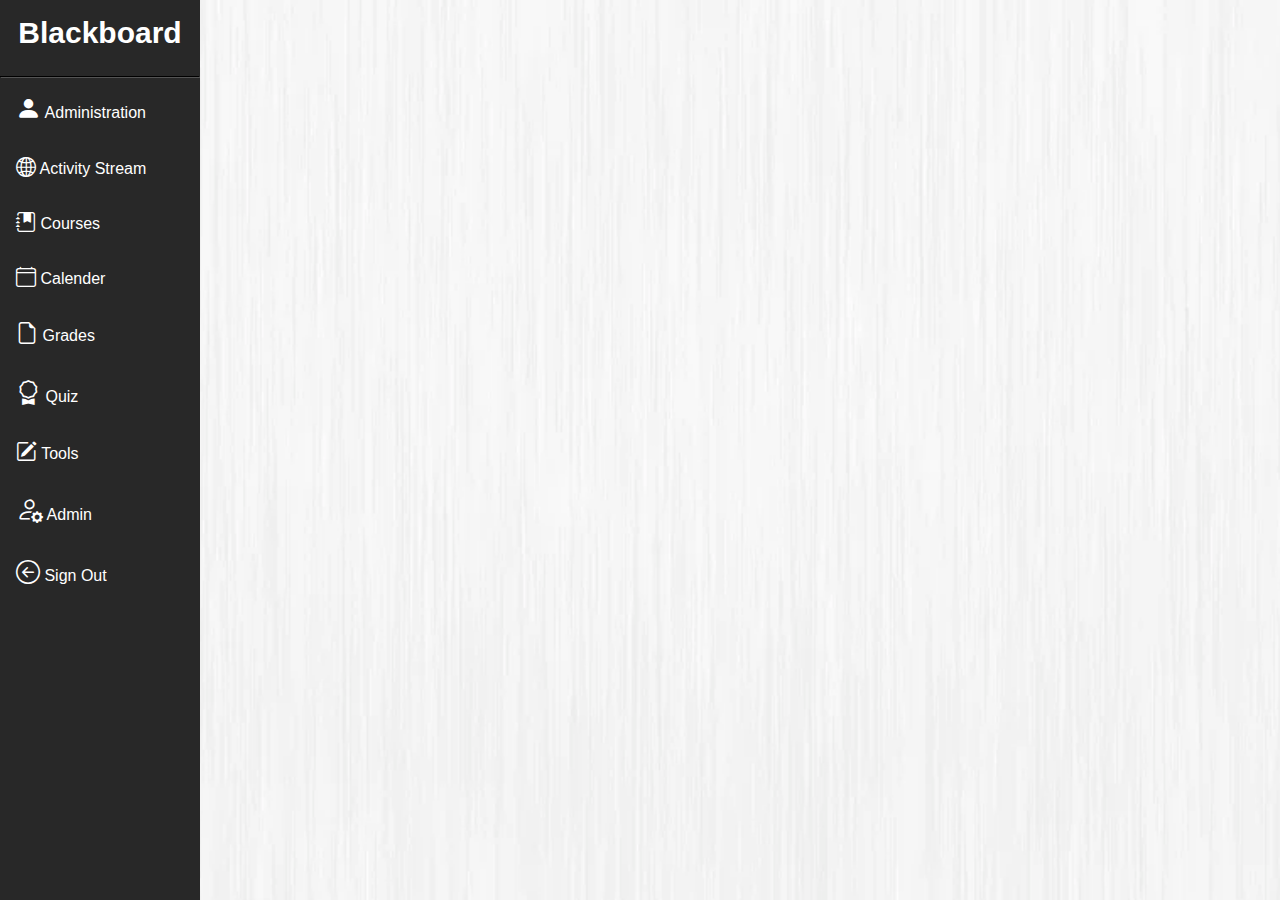
<file: index.html>
<!DOCTYPE html>
<html lang="en">
<head>
    <meta charset="UTF-8">
    <meta name="viewport" content="width=device-width, initial-scale=1.0">
    <title>Document</title>
    <link rel="stylesheet" href="style.css">
    <link rel="stylesheet" href="https://cdn.jsdelivr.net/npm/bootstrap-icons@1.10.5/font/bootstrap-icons.css">

    
</head>
<body>
    <div class="sidenav">
        <ul>
    <li><a class="logo"><b>Blackboard</b></a></li>
    <hr style= "border-color: black; " />
    
   
  
    
    <li> <a href="administration.html"><i class="bi bi-person-fill" style="font-size: 25px;"></i> Administration </a>
    </li>
    <li><a href="activity.html"><i class="bi bi-globe2" style="font-size: 20px;"></i> Activity Stream</a></li>
    
    <li><a href="courses.html"><i class="bi bi-journal-bookmark-fill" style="font-size: 20px;"></i> Courses</a></li>
   
    
   <li><a href="calender.html"><i class="bi bi-calendar4" style="font-size: 20px;"></i> Calender</a></li>
  
    <li><a href="grades.html"><i class="bi bi-file-earmark" style="font-size: 22px;"></i> Grades</a></li>
    
    <li><a href="quiz.html"><i class="bi bi-award" style="font-size: 25px;"></i> Quiz</a></li>
    
    <li><a href="tools.html"><i class="bi bi-pencil-square" style="font-size: 21px;"></i> Tools</a></li>
   
    
   <li> <a href="admin.html"><i class="bi bi-person-gear" style="font-size: 27px;"></i> Admin</a></li>
  
   
    <li><a href="signout.html"><i class="bi bi-arrow-left-circle" style="font-size: 24px;"></i> Sign Out</a></li>
  
    
    </ul>
    </div>


    
    
    
   

    
</body>
</html>
</file>
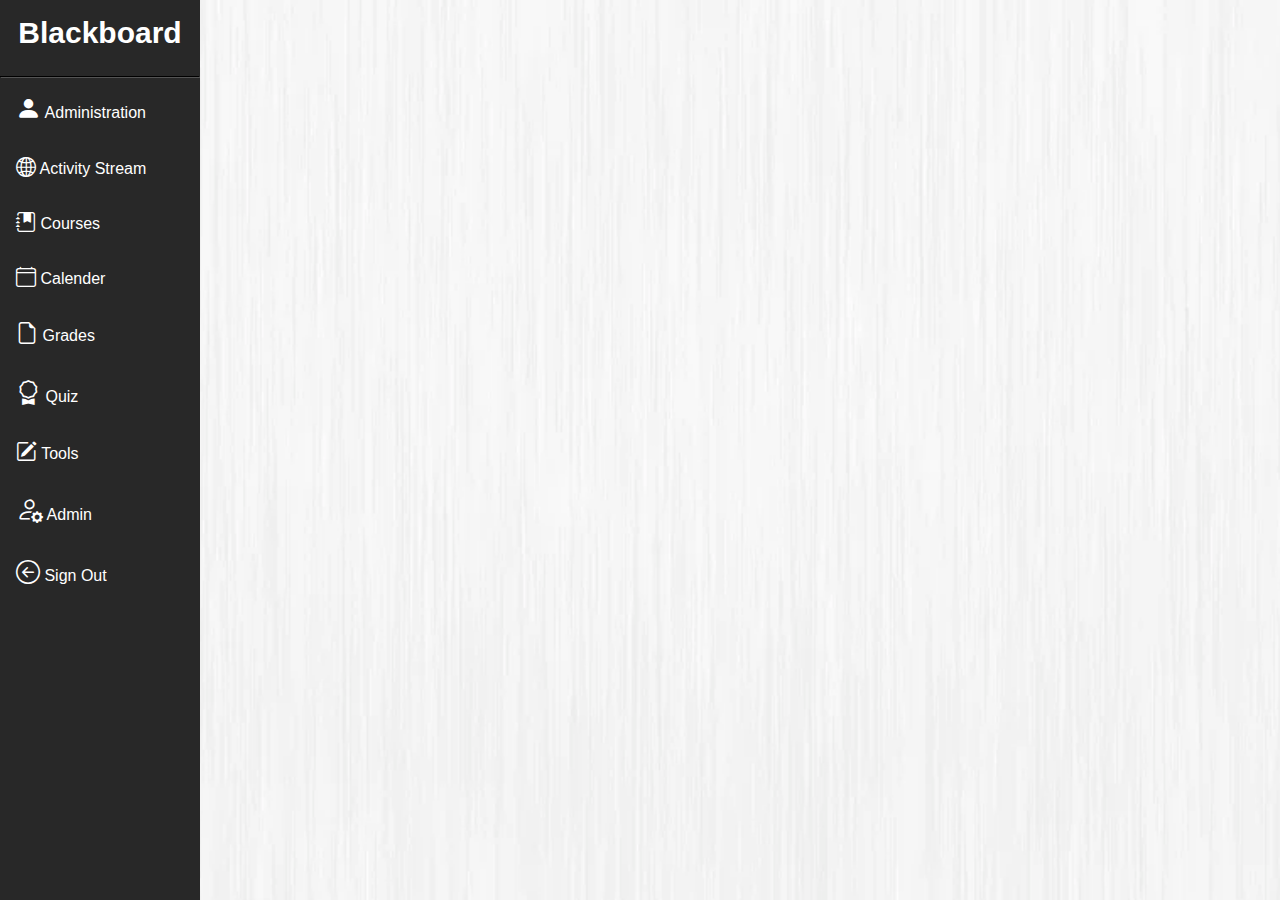
<file: activity.html>
<!DOCTYPE html>
<html lang="en">
<head>
    <meta charset="UTF-8">
    <meta name="viewport" content="width=device-width, initial-scale=1.0">
    <title>Document</title>
    <link rel="stylesheet" href="style.css">
    <link rel="stylesheet" href="https://cdn.jsdelivr.net/npm/bootstrap-icons@1.10.5/font/bootstrap-icons.css">

</head>
<body>
    <div class="sidenav">
        <ul>
    <li><a class="logo"><b>Blackboard</b></a></li>
    <hr style= "border-color: black; " />
    
   
  
    
    <li> <a href="administration.html"><i class="bi bi-person-fill" style="font-size: 25px;"></i> Administration </a>
    </li>
    <li><a href="activity.html"><i class="bi bi-globe2" style="font-size: 20px;"></i> Activity Stream</a></li>
    
    <li><a href="courses.html"><i class="bi bi-journal-bookmark-fill" style="font-size: 20px;"></i> Courses</a></li>
   
    
   <li><a href="calender.html"><i class="bi bi-calendar4" style="font-size: 20px;"></i> Calender</a></li>
  
    <li><a href="grades.html"><i class="bi bi-file-earmark" style="font-size: 22px;"></i> Grades</a></li>
    
    <li><a href="quiz.html"><i class="bi bi-award" style="font-size: 25px;"></i> Quiz</a></li>

    <li><a href="tools.html"><i class="bi bi-pencil-square" style="font-size: 21px;"></i> Tools</a></li>
   
    
   <li> <a href="admin.html"><i class="bi bi-person-gear" style="font-size: 27px;"></i> Admin</a></li>
  
   
    <li><a href="signout.html"><i class="bi bi-arrow-left-circle" style="font-size: 24px;"></i> Sign Out</a></li>
  
    
    </ul>
    </div>


    
    
    
   

    
</body>
</html>
</file>
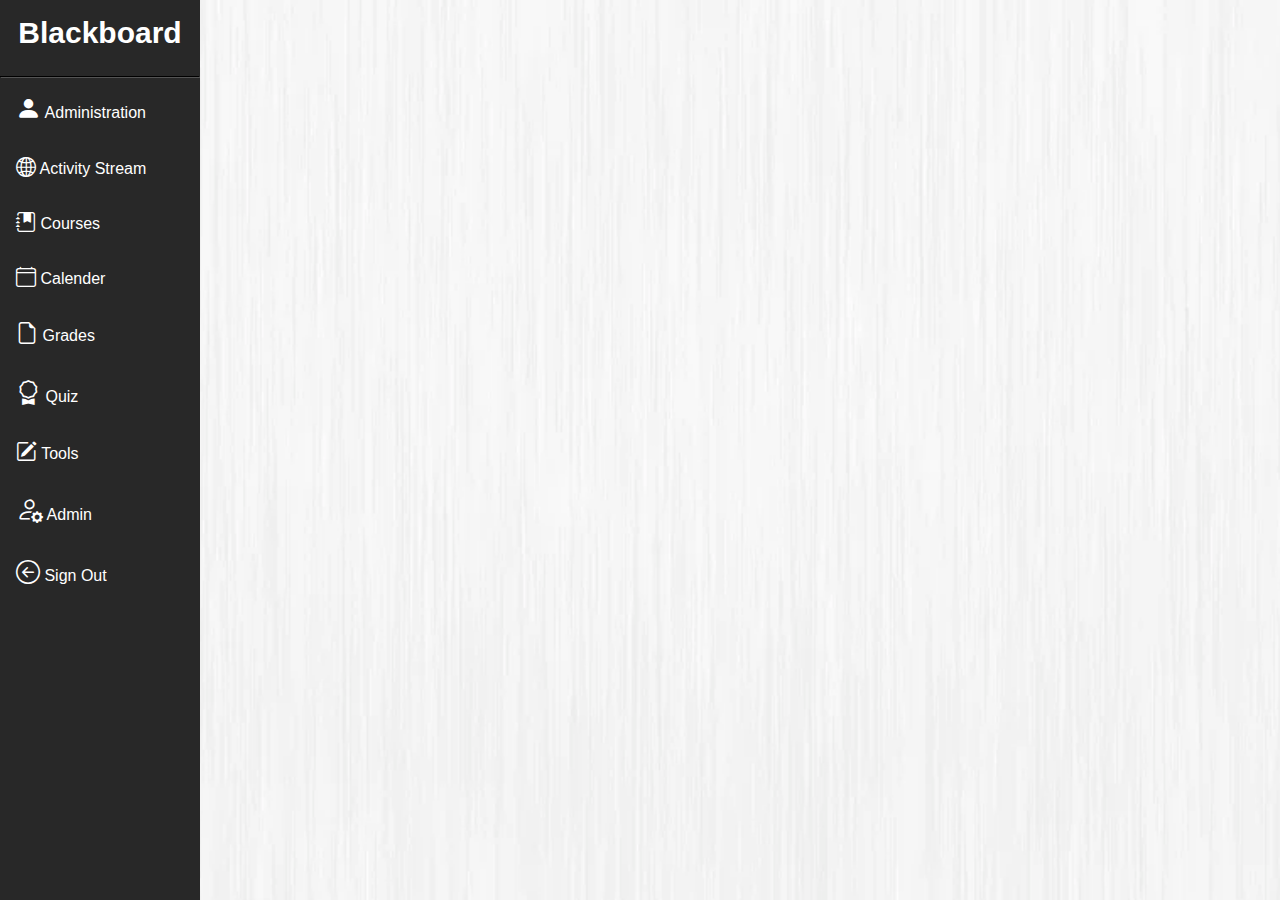
<file: admin.html>
<!DOCTYPE html>
<html lang="en">
<head>
    <meta charset="UTF-8">
    <meta name="viewport" content="width=device-width, initial-scale=1.0">
    <title>Document</title>
    <link rel="stylesheet" href="style.css">
    <link rel="stylesheet" href="https://cdn.jsdelivr.net/npm/bootstrap-icons@1.10.5/font/bootstrap-icons.css">

</head>
<body>
    <body>
        <div class="sidenav">
            <ul>
        <li><a class="logo"><b>Blackboard</b></a></li>
        <hr style= "border-color: black; " />
        
       
      
        
        <li> <a href="administration.html"><i class="bi bi-person-fill" style="font-size: 25px;"></i> Administration </a>
        </li>
        <li><a href="activity.html"><i class="bi bi-globe2" style="font-size: 20px;"></i> Activity Stream</a></li>
        
        <li><a href="courses.html"><i class="bi bi-journal-bookmark-fill" style="font-size: 20px;"></i> Courses</a></li>
       
        
       <li><a href="calender.html"><i class="bi bi-calendar4" style="font-size: 20px;"></i> Calender</a></li>
      
        <li><a href="grades.html"><i class="bi bi-file-earmark" style="font-size: 22px;"></i> Grades</a></li>
        
        <li><a href="quiz.html"><i class="bi bi-award" style="font-size: 25px;"></i> Quiz</a></li>

        <li><a href="tools.html"><i class="bi bi-pencil-square" style="font-size: 21px;"></i> Tools</a></li>
       
        
       <li> <a href="admin.html"><i class="bi bi-person-gear" style="font-size: 27px;"></i> Admin</a></li>
      
       
        <li><a href="signout.html"><i class="bi bi-arrow-left-circle" style="font-size: 24px;"></i> Sign Out</a></li>
      
        
        </ul>
        </div>
    
    
        
        
        
       
    
        
    </body>

</body>
</html>
</file>
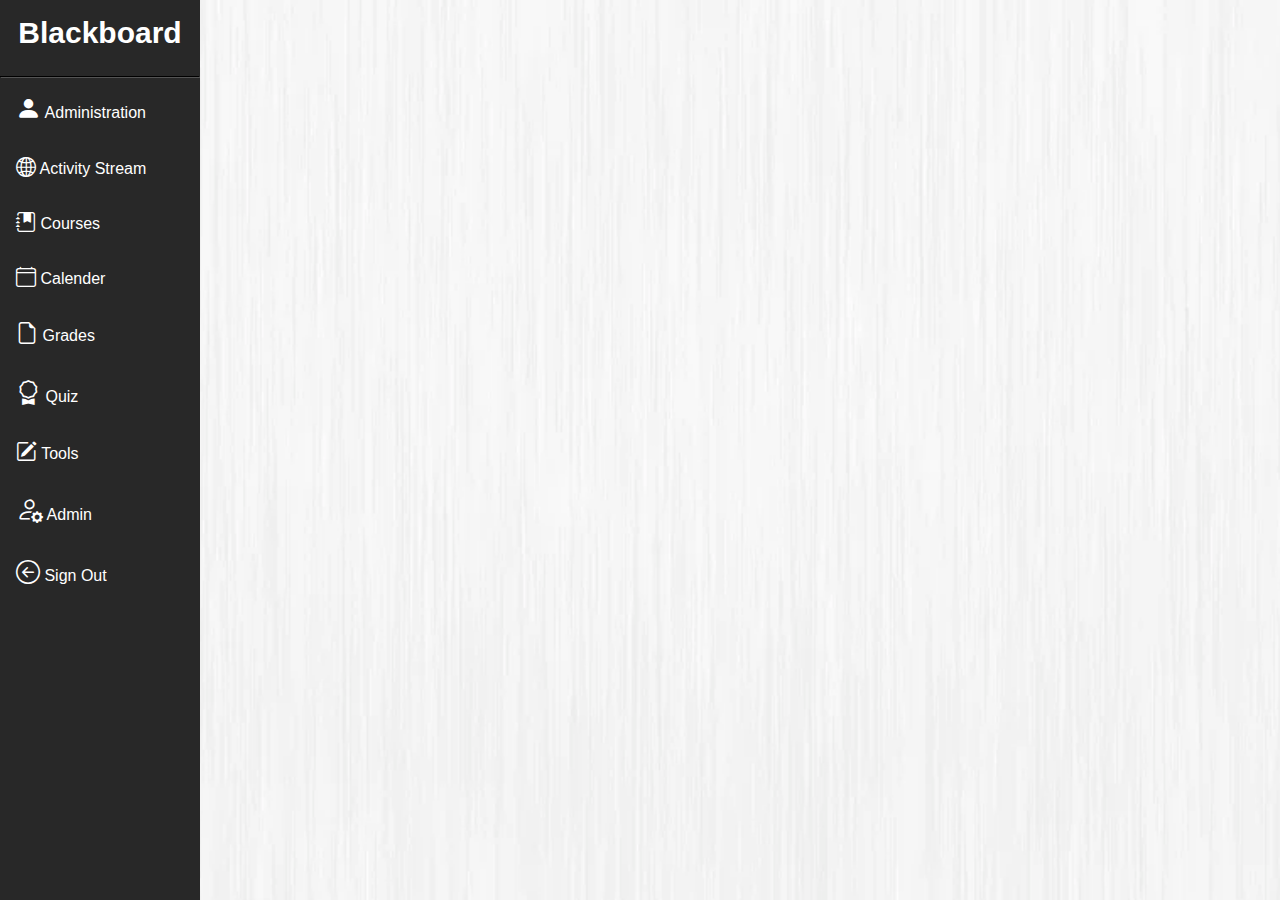
<file: administration.html>
<!DOCTYPE html>
<html lang="en">
<head>
    <meta charset="UTF-8">
    <meta name="viewport" content="width=device-width, initial-scale=1.0">
    <title>Document</title>
    <link rel="stylesheet" href="style.css">
    <link rel="stylesheet" href="https://cdn.jsdelivr.net/npm/bootstrap-icons@1.10.5/font/bootstrap-icons.css">

</head>
<body>
    <body>
        <div class="sidenav">
            <ul>
        <li><a class="logo"><b>Blackboard</b></a></li>
        <hr style= "border-color: black; " />
        
       
      
        
        <li> <a href="administration.html"><i class="bi bi-person-fill" style="font-size: 25px;"></i> Administration </a>
        </li>
        <li><a href="activity.html"><i class="bi bi-globe2" style="font-size: 20px;"></i> Activity Stream</a></li>
        
        <li><a href="courses.html"><i class="bi bi-journal-bookmark-fill" style="font-size: 20px;"></i> Courses</a></li>
       
        
       <li><a href="calender.html"><i class="bi bi-calendar4" style="font-size: 20px;"></i> Calender</a></li>
      
        <li><a href="grades.html"><i class="bi bi-file-earmark" style="font-size: 22px;"></i> Grades</a></li>
        
        <li><a href="quiz.html"><i class="bi bi-award" style="font-size: 25px;"></i> Quiz</a></li>

        <li><a href="tools.html"><i class="bi bi-pencil-square" style="font-size: 21px;"></i> Tools</a></li>
       

        
       <li> <a href="admin.html"><i class="bi bi-person-gear" style="font-size: 27px;"></i> Admin</a></li>
      
       
        <li><a href="signout.html"><i class="bi bi-arrow-left-circle" style="font-size: 24px;"></i> Sign Out</a></li>
      
        
        </ul>
        </div>
    
    
        
        
        
       
    
        
    </body>
</body>
</html>
</file>
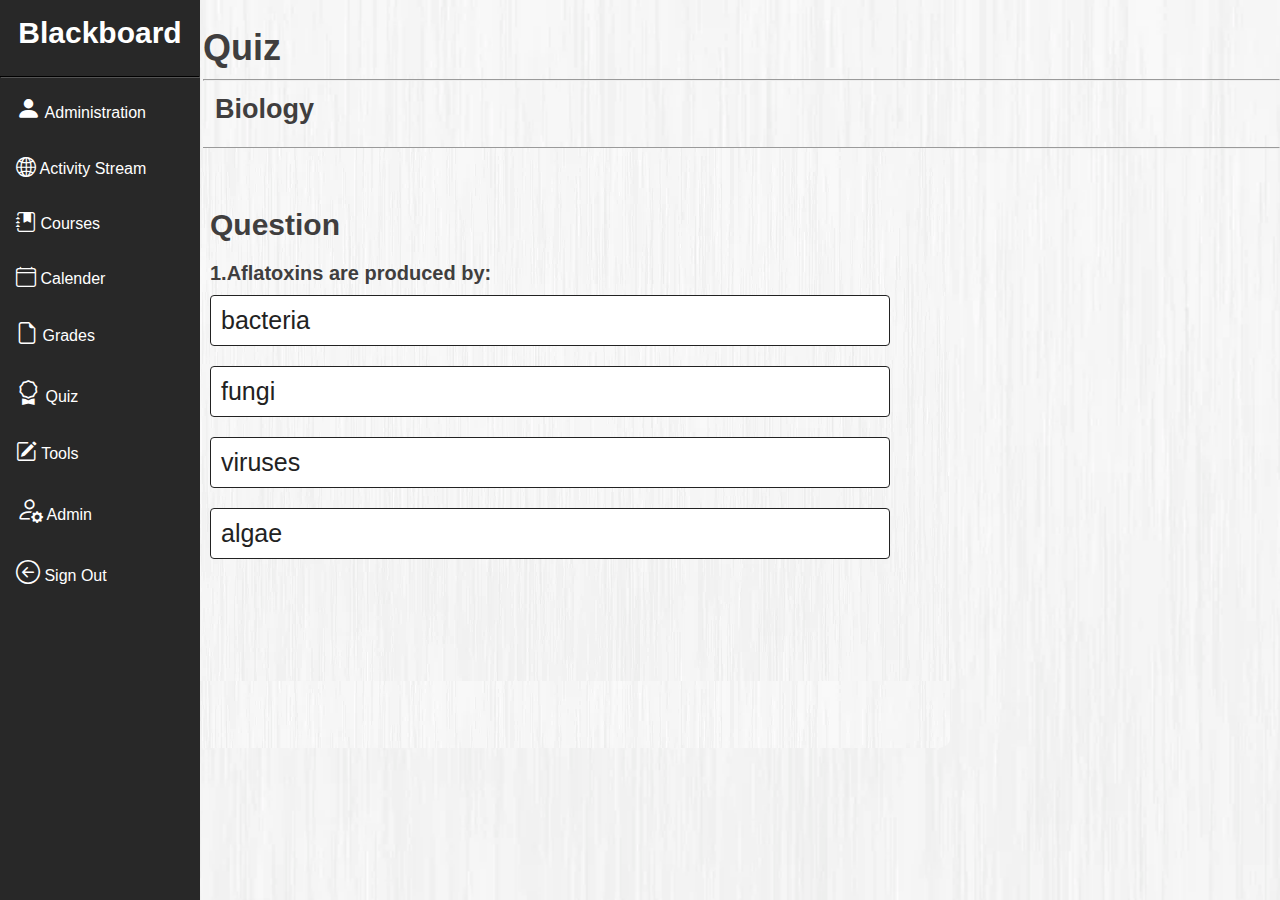
<file: biology.html>
<!DOCTYPE html>
<html lang="en">
<head>
    <meta charset="UTF-8">
    <meta name="viewport" content="width=device-width, initial-scale=1.0">
    <title>Biology quiz</title>
    <link rel="stylesheet" href="stylebio.css">
    <link rel="stylesheet" href="style.css">
    <link rel="stylesheet" href="https://cdn.jsdelivr.net/npm/bootstrap-icons@1.10.5/font/bootstrap-icons.css">

    
</head>
<body>
  <div class="full">
    <div class="sidenav">
      <ul>
  <li><a class="logo"><b>Blackboard</b></a></li>
  <hr style= "border-color: black; " />
  
 

  
  <li> <a href="administration.html"><i class="bi bi-person-fill" style="font-size: 25px;"></i> Administration </a>
  </li>
  <li><a href="activity.html"><i class="bi bi-globe2" style="font-size: 20px;"></i> Activity Stream</a></li>
  
  <li><a href="courses.html"><i class="bi bi-journal-bookmark-fill" style="font-size: 20px;"></i> Courses</a></li>
 
  
 <li><a href="calender.html"><i class="bi bi-calendar4" style="font-size: 20px;"></i> Calender</a></li>

  <li><a href="grades.html"><i class="bi bi-file-earmark" style="font-size: 22px;"></i> Grades</a></li>
  
  <li><a href="quiz.html"><i class="bi bi-award" style="font-size: 25px;"></i> Quiz</a></li>
  
  <li><a href="tools.html"><i class="bi bi-pencil-square" style="font-size: 21px;"></i> Tools</a></li>
 
  
 <li> <a href="admin.html"><i class="bi bi-person-gear" style="font-size: 27px;"></i> Admin</a></li>

 
  <li><a href="signout.html"><i class="bi bi-arrow-left-circle" style="font-size: 24px;"></i> Sign Out</a></li>

  
  </ul>
  </div>
  <div class="head">

    
    
    <h1>Quiz</h1>
      <hr>
      <h2>Biology</h2>
      <hr style="width: 100%;">
      </div>
  
  
  <div class="app">
  <h1>Question</h1>
  <div class="quiz">
    <h2 id="question">question goes here</h2>
    <div id="answerbuttons">
        <button class="btn">answer1</button>
        <button class="btn">answer2</button>
        <button class="btn">answer3</button>
        <button class="btn">answer4</button>
    </div>
    <button id="nextbtn">Next</button>
  </div>
  </div>
  
  <script src="bio.js"></script>
  </div>
</body>
</html>
</file>
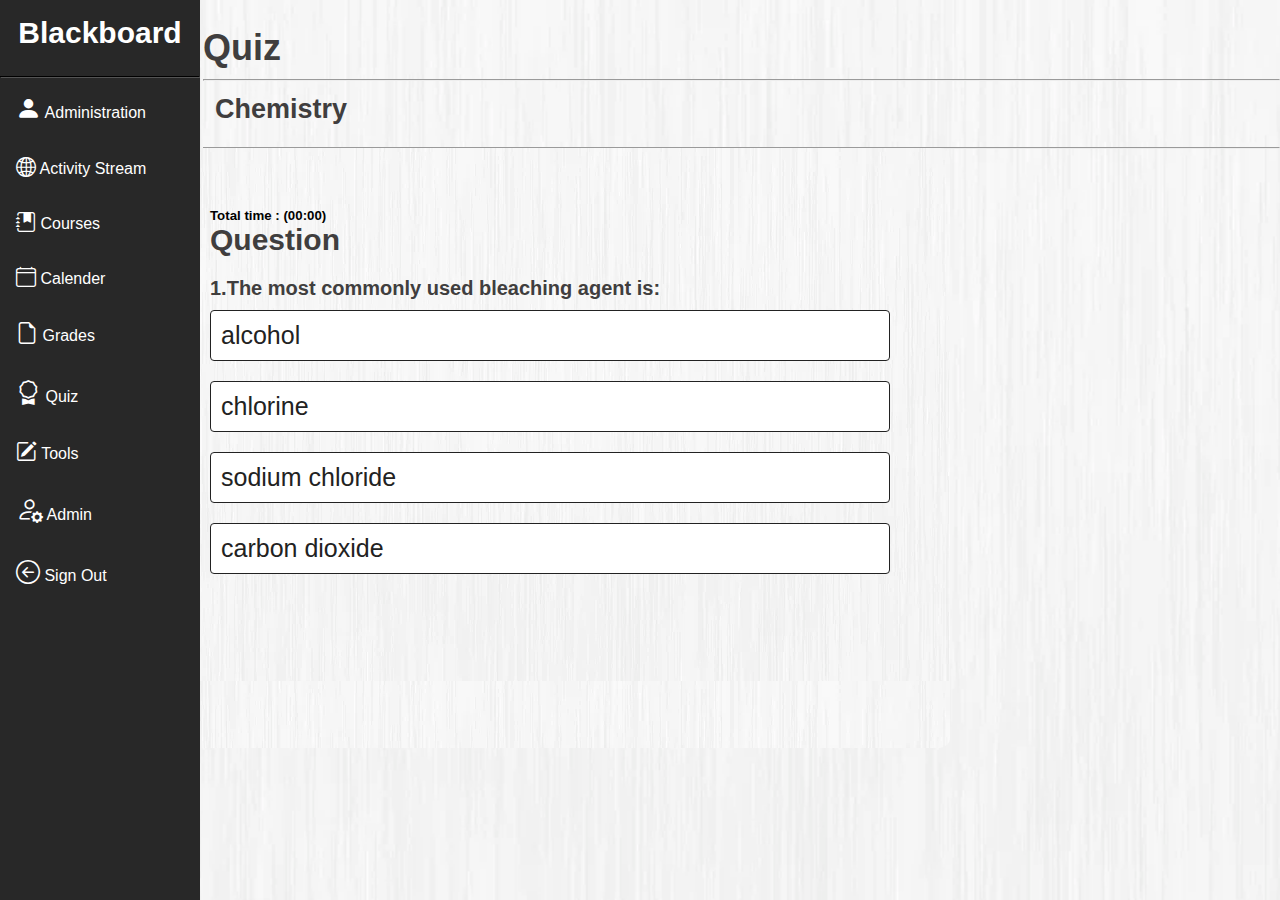
<file: chemistry.html>
<!DOCTYPE html>
<html lang="en">
<head>
    <meta charset="UTF-8">
    <meta name="viewport" content="width=device-width, initial-scale=1.0">
    <title>Chemistry quiz</title>
    <link rel="stylesheet" href="stylechem.css">
    <link rel="stylesheet" href="style.css">
    <link rel="stylesheet" href="https://cdn.jsdelivr.net/npm/bootstrap-icons@1.10.5/font/bootstrap-icons.css">

    
</head>
<body>
  <div class="full">
    <div class="sidenav">
      <ul>
  <li><a class="logo"><b>Blackboard</b></a></li>
  <hr style= "border-color: black; " />
  
 

  
  <li> <a href="administration.html"><i class="bi bi-person-fill" style="font-size: 25px;"></i> Administration </a>
  </li>
  <li><a href="activity.html"><i class="bi bi-globe2" style="font-size: 20px;"></i> Activity Stream</a></li>
  
  <li><a href="courses.html"><i class="bi bi-journal-bookmark-fill" style="font-size: 20px;"></i> Courses</a></li>
 
  
 <li><a href="calender.html"><i class="bi bi-calendar4" style="font-size: 20px;"></i> Calender</a></li>

  <li><a href="grades.html"><i class="bi bi-file-earmark" style="font-size: 22px;"></i> Grades</a></li>
  
  <li><a href="quiz.html"><i class="bi bi-award" style="font-size: 25px;"></i> Quiz</a></li>
  
  <li><a href="tools.html"><i class="bi bi-pencil-square" style="font-size: 21px;"></i> Tools</a></li>
 
  
 <li> <a href="admin.html"><i class="bi bi-person-gear" style="font-size: 27px;"></i> Admin</a></li>

 
  <li><a href="signout.html"><i class="bi bi-arrow-left-circle" style="font-size: 24px;"></i> Sign Out</a></li>

  
  </ul>
  </div>
  <div class="head">

    
    
    <h1>Quiz</h1>
      <hr>
      <h2>Chemistry</h2>
      <hr>
      </div>
  
  
  <div class="app">
    <div class="container ">
      <h5 class="text">Total time : (00:<span id="time">00</span>) <br></h5>
    </div>
   
  <h1>Question</h1>
  <div class="quiz">
    <h2 id="question">question goes here</h2>
    <div id="answerbuttons">
        <button class="btn">answer1</button>
        <button class="btn">answer2</button>
        <button class="btn">answer3</button>
        <button class="btn">answer4</button>
    </div>
    <button id="nextbtn">Next</button>
  </div>
  </div>
  
  <script src="chem.js"></script>
  </div>
</body>
</html>
</file>
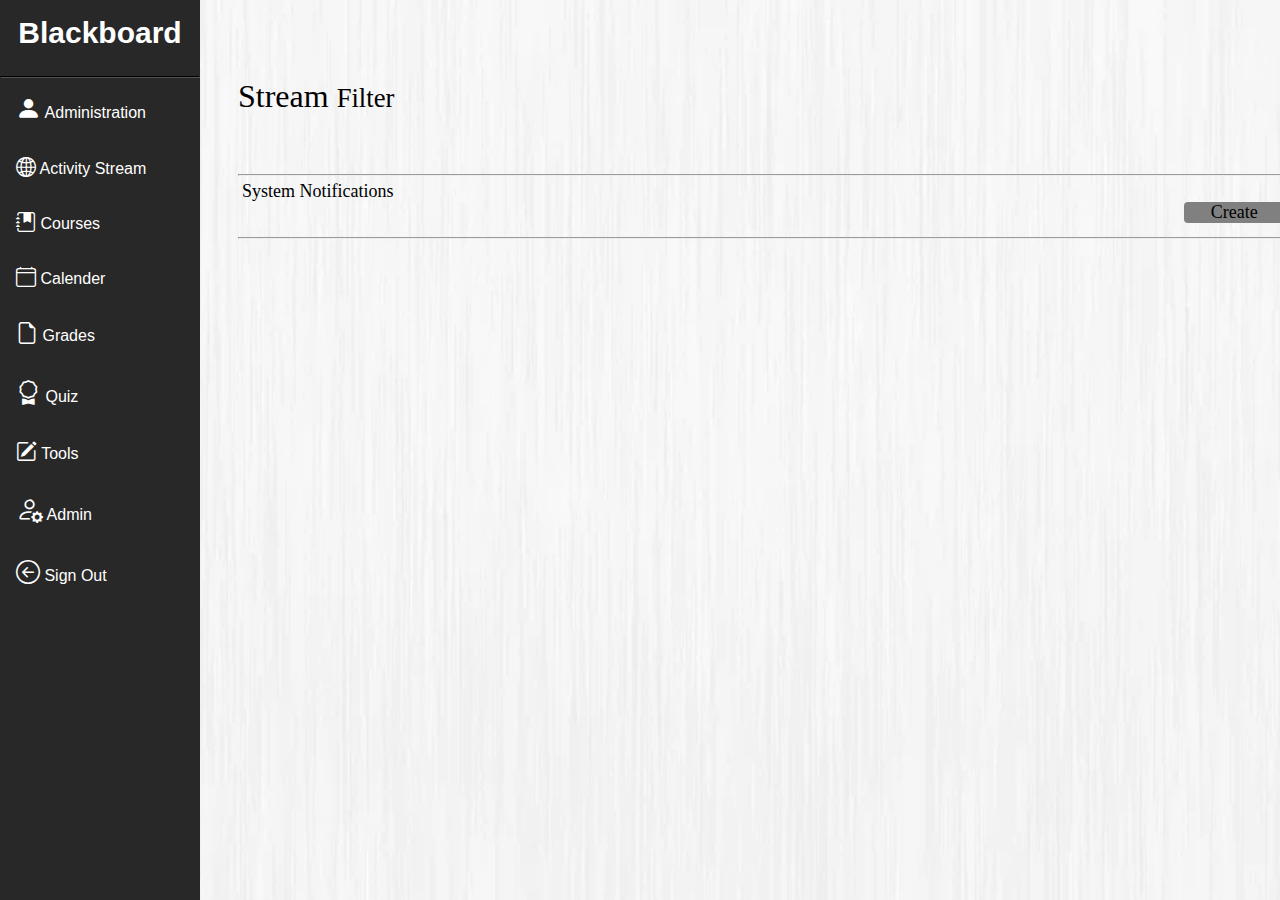
<file: courses.html>
<!DOCTYPE html>
<html lang="en" >
<head>
    <meta charset="UTF-8">
    <meta name="viewport" content="width=device-width, initial-scale=1.0">
    <title>Document</title>
    <link rel="stylesheet" href="style.css">
    <link rel="stylesheet" href="https://cdn.jsdelivr.net/npm/bootstrap-icons@1.10.5/font/bootstrap-icons.css">
<style>
    body{
        padding-top: 70px;
    }
</style>
</head>
<body>
    <div class="bb">
    <div class="maincontent">
        <div class="header" >Stream
<small>Filter</small>
            <div class="dropdown">
             
                
                <button class="dropbtn">
                    Show All
                </button>
                <div class="dropdown-content">
                <a href="#">Show All</a>
                <a href="#">a</a>
                <a href="#">b</a>
                <a href="#">c</a>
                <a href="#">d</a>
                
                </div>
            </div>
            <hr>
        </div>
       
        <div class="subhead">
        System Notifications
        <div class="button">
            Create
        </div>
        </div>
        <hr>
        
       
    
    <div class="sidenav" >
        
        <ul>
    <li><a class="logo"><b>Blackboard</b></a></li>
    <hr style= "border-color: black; " />
    
   
  
    
    <li> <a href="administration.html"><i class="bi bi-person-fill" style="font-size: 25px;"></i> Administration </a>
    </li>
    <li><a href="activity.html"><i class="bi bi-globe2" style="font-size: 20px;"></i> Activity Stream</a></li>
    
    <li><a href="courses.html"><i class="bi bi-journal-bookmark-fill" style="font-size: 20px;"></i> Courses</a></li>
   
    
   <li><a href="calender.html"><i class="bi bi-calendar4" style="font-size: 20px;"></i> Calender</a></li>
  
    <li><a href="grades.html"><i class="bi bi-file-earmark" style="font-size: 22px;"></i> Grades</a></li>
    
    <li><a href="quiz.html"><i class="bi bi-award" style="font-size: 25px;"></i> Quiz</a></li>

    <li><a href="tools.html"><i class="bi bi-pencil-square" style="font-size: 21px;"></i> Tools</a></li>
   
    
   <li> <a href="admin.html"><i class="bi bi-person-gear" style="font-size: 27px;"></i> Admin</a></li>
  
   
    <li><a href="signout.html"><i class="bi bi-arrow-left-circle" style="font-size: 24px;"></i> Sign Out</a></li>
  
    
    </ul>
    </div>
    
    </div>
    


    
    
    
   

    
</body>

</html>
</file>
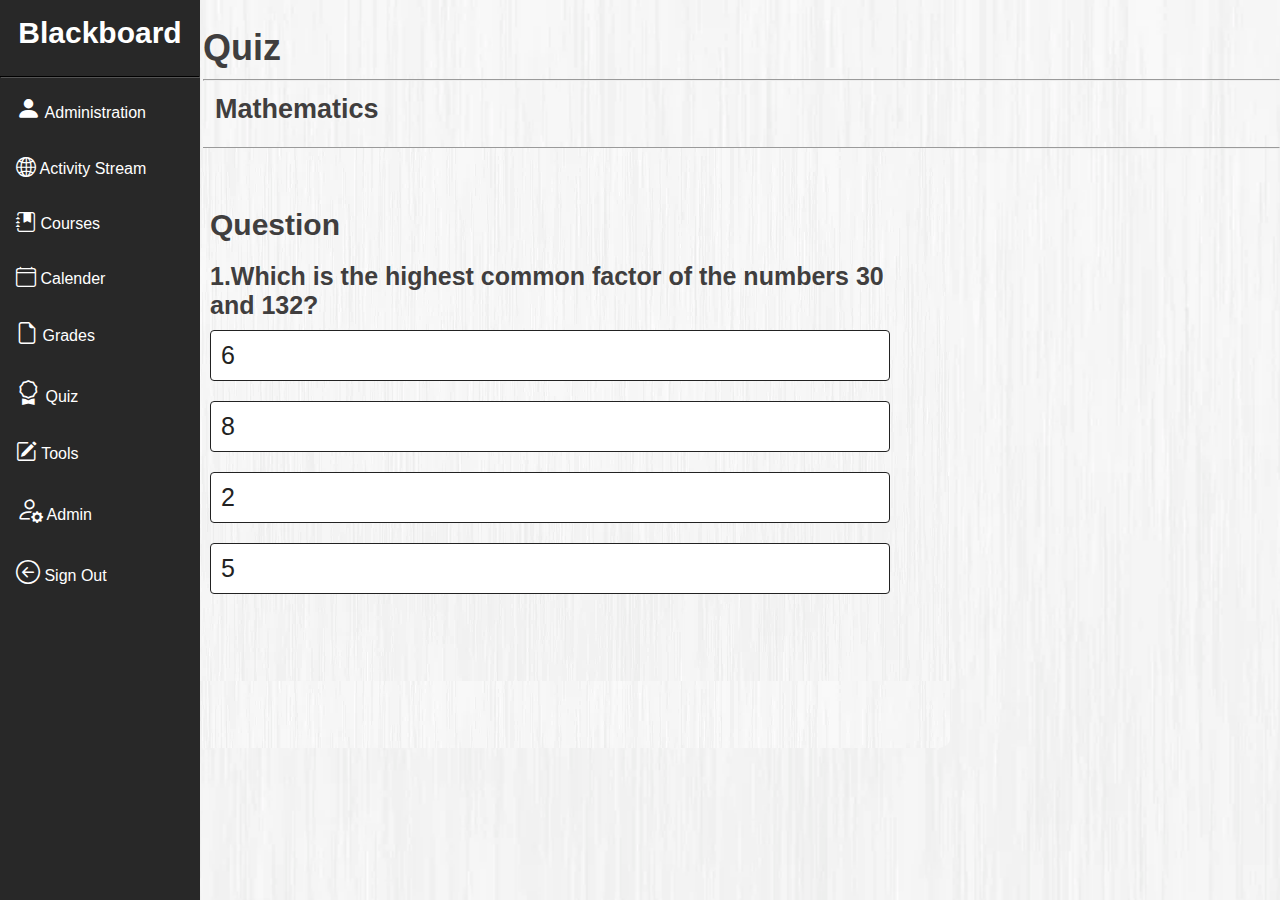
<file: mathematics.html>
<!DOCTYPE html>
<html lang="en">
<head>
    <meta charset="UTF-8">
    <meta name="viewport" content="width=device-width, initial-scale=1.0">
    <title>Math quiz</title>
    <link rel="stylesheet" href="stylemath.css" >
    <link rel="stylesheet" href="style.css">
    <link rel="stylesheet" href="https://cdn.jsdelivr.net/npm/bootstrap-icons@1.10.5/font/bootstrap-icons.css">
  
    
</head>
<body>
  <div class="full">
    <div class="sidenav">
      <ul>
  <li><a class="logo"><b>Blackboard</b></a></li>
  <hr style= "border-color: black; " />
  
 

  
  <li> <a href="administration.html"><i class="bi bi-person-fill" style="font-size: 25px;"></i> Administration </a>
  </li>
  <li><a href="activity.html"><i class="bi bi-globe2" style="font-size: 20px;"></i> Activity Stream</a></li>
  
  <li><a href="courses.html"><i class="bi bi-journal-bookmark-fill" style="font-size: 20px;"></i> Courses</a></li>
 
  
 <li><a href="calender.html"><i class="bi bi-calendar4" style="font-size: 20px;"></i> Calender</a></li>

  <li><a href="grades.html"><i class="bi bi-file-earmark" style="font-size: 22px;"></i> Grades</a></li>
  
  <li><a href="quiz.html"><i class="bi bi-award" style="font-size: 25px;"></i> Quiz</a></li>
  
  <li><a href="tools.html"><i class="bi bi-pencil-square" style="font-size: 21px;"></i> Tools</a></li>
 
  
 <li> <a href="admin.html"><i class="bi bi-person-gear" style="font-size: 27px;"></i> Admin</a></li>

 
  <li><a href="signout.html"><i class="bi bi-arrow-left-circle" style="font-size: 24px;"></i> Sign Out</a></li>

  
  </ul>
  </div>
  <div class="head">

    
    
    <h1>Quiz</h1>
      <hr>
      <h2 >Mathematics</h2>
      <hr>
      
      </div>
  
  
  <div class="app">
  <h1>Question</h1>
  <div class="quiz">
    <h2 id="question">question goes here</h2>
    <div id="answerbuttons">
        <div><button class="btn">answer1</button></div>
       <div> <button class="btn"> answer2</button></div>
        <div><button class="btn">answer3</button></div>
        <div><button class="btn">answer4</button></div>
    </div>
    <button id="nextbtn">Next</button>
  </div>
  </div>
  
  <script src="math.js"></script>
  </div>
</body>
</html>
</file>
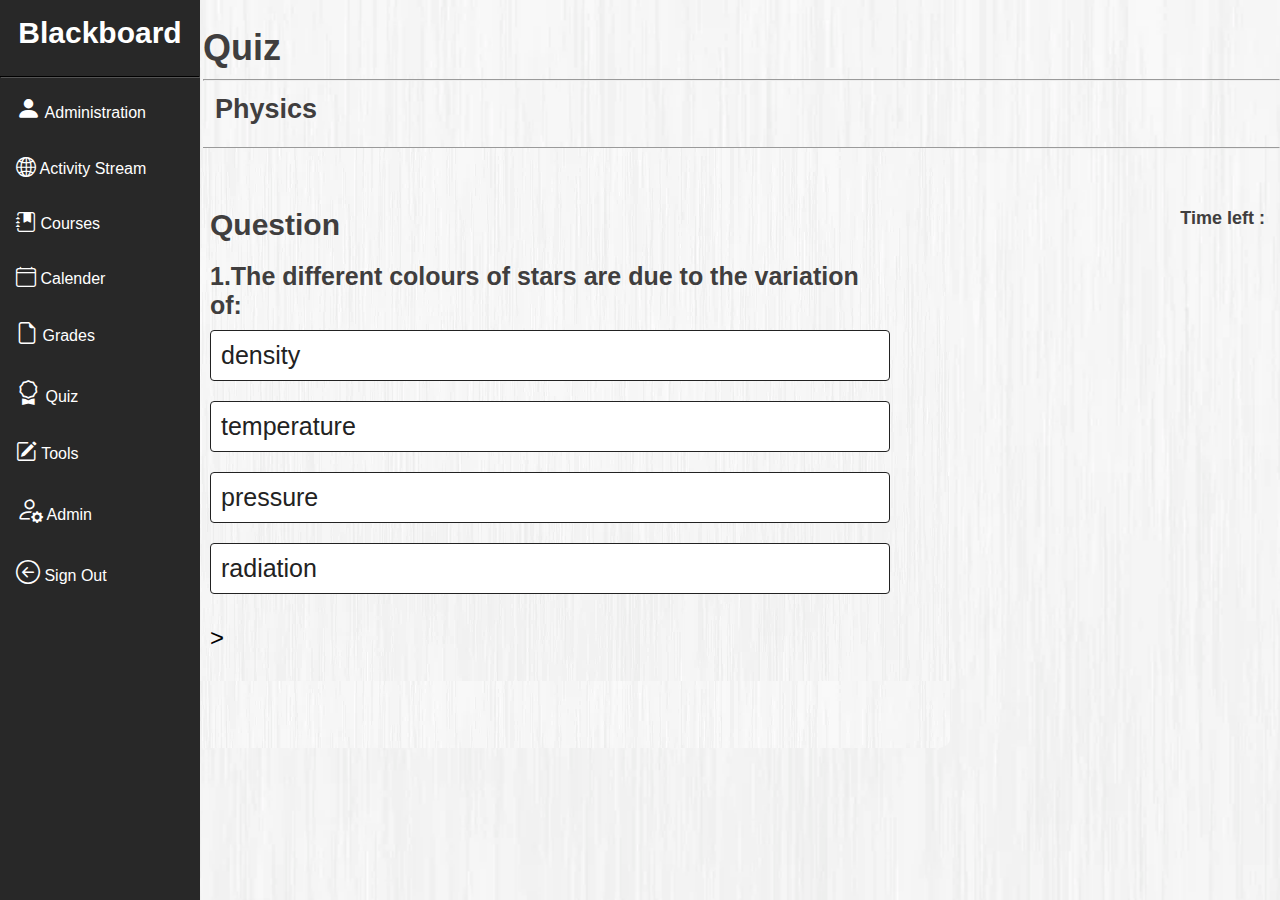
<file: physics.html>
<!DOCTYPE html>
<html lang="en">
<head>
    <meta charset="UTF-8">
    <meta name="viewport" content="width=device-width, initial-scale=1.0">
    <title>Physics quiz</title>
    <link rel="stylesheet" href="stylephy.css">
    <link rel="stylesheet" href="style.css">
    <link rel="stylesheet" href="https://cdn.jsdelivr.net/npm/bootstrap-icons@1.10.5/font/bootstrap-icons.css">

    
</head>
<body>
  <div class="full">
    <div class="sidenav">
      <ul>
  <li><a class="logo"><b>Blackboard</b></a></li>
  <hr style= "border-color: black; " />
 
  <li> <a href="administration.html"><i class="bi bi-person-fill" style="font-size: 25px;"></i> Administration </a>
  </li>
  <li><a href="activity.html"><i class="bi bi-globe2" style="font-size: 20px;"></i> Activity Stream</a></li>
  
  <li><a href="courses.html"><i class="bi bi-journal-bookmark-fill" style="font-size: 20px;"></i> Courses</a></li>
 
  
 <li><a href="calender.html"><i class="bi bi-calendar4" style="font-size: 20px;"></i> Calender</a></li>

  <li><a href="grades.html"><i class="bi bi-file-earmark" style="font-size: 22px;"></i> Grades</a></li>
  
  <li><a href="quiz.html"><i class="bi bi-award" style="font-size: 25px;"></i> Quiz</a></li>
  
  <li><a href="tools.html"><i class="bi bi-pencil-square" style="font-size: 21px;"></i> Tools</a></li>
 
  
 <li> <a href="admin.html"><i class="bi bi-person-gear" style="font-size: 27px;"></i> Admin</a></li>

 
  <li><a href="signout.html"><i class="bi bi-arrow-left-circle" style="font-size: 24px;"></i> Sign Out</a></li>

  
  </ul>
  </div>
  <div class="head">

    
    
    <h1>Quiz</h1>
      <hr>
      <h2>Physics</h2>
      <hr>
      </div>
  
  <div class="app">
   <div id="Timer"> Time left :<span id="timer"></span></div>
   
  <h1>Question</h1>
  <div class="quiz" id="backg">
    
    <h2 id="question">question goes here</h2>
    <div id="answerbuttons">
        <button class="btn">answer1</button>
        <button class="btn">answer2</button>
        <button class="btn">answer3</button>
        <button class="btn">answer4</button>
    </div>
    
    <button id="nextbtn">Next</button>
    <p id="motives"></p>
    
    <p id="badges">  </p>
  >
    
  </div>
  </div>
  
  <script src="physics.js"></script>
  </div>
</body>
</html>
</file>
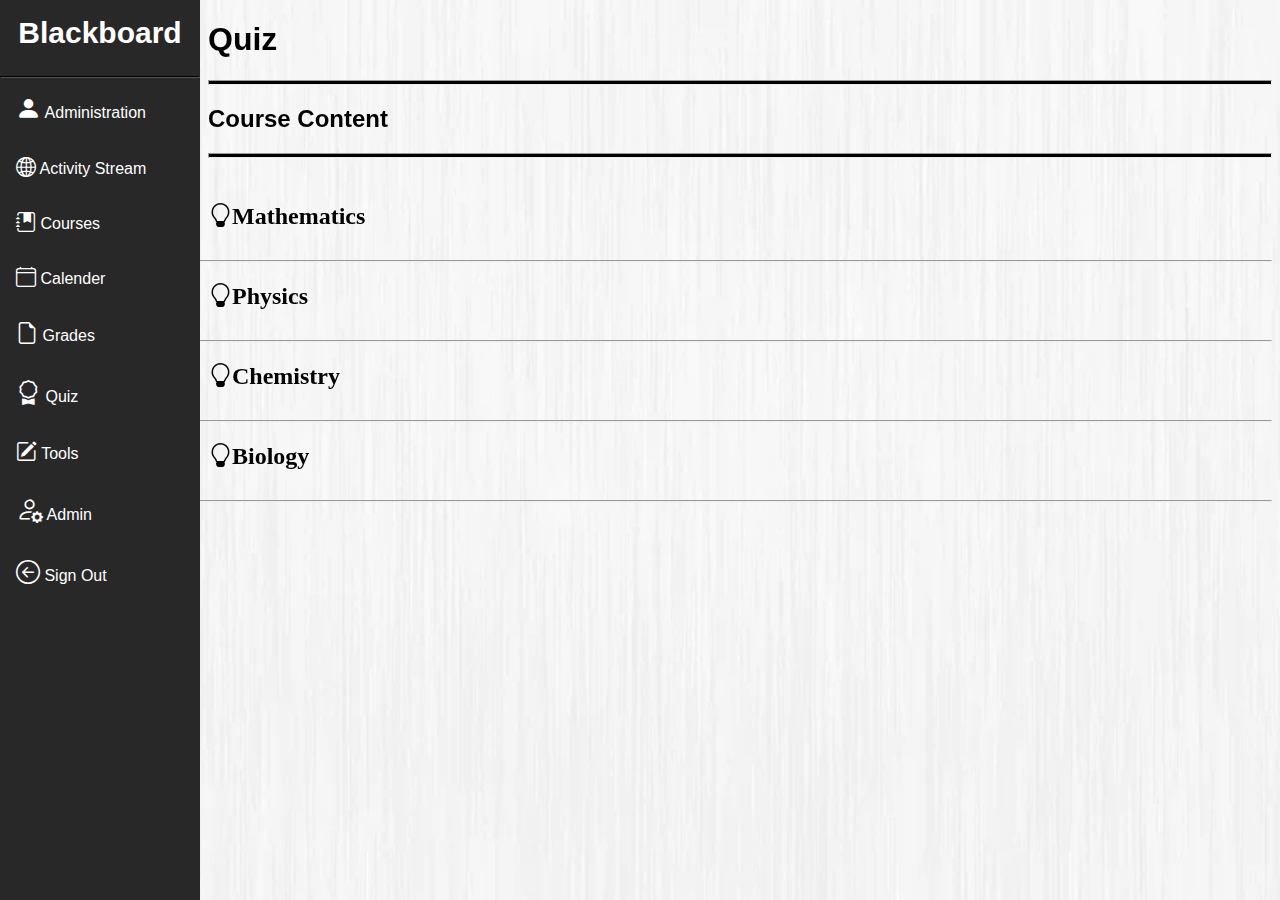
<file: quiz.html>
<!DOCTYPE html>
<html lang="en">
<head>
    <meta charset="UTF-8">
    <meta name="viewport" content="width=device-width, initial-scale=1.0">
    <title>Document</title>
    <link rel="stylesheet" href="style.css">
    <link rel="stylesheet" href="https://cdn.jsdelivr.net/npm/bootstrap-icons@1.10.5/font/bootstrap-icons.css">
   
    
</head>
<body>
  <div class="quizpage">
    <div class="sidenav">
        <ul>
    <li><a class="logo"><b>Blackboard</b></a></li>
    <hr style= "border-color: black; " />
    
   
  
    
    <li> <a href="administration.html"><i class="bi bi-person-fill" style="font-size: 25px;"></i> Administration </a>
    </li>
    <li><a href="activity.html"><i class="bi bi-globe2" style="font-size: 20px;"></i> Activity Stream</a></li>
    
    <li><a href="courses.html"><i class="bi bi-journal-bookmark-fill" style="font-size: 20px;"></i> Courses</a></li>
   
    
   <li><a href="calender.html"><i class="bi bi-calendar4" style="font-size: 20px;"></i> Calender</a></li>
  
    <li><a href="grades.html"><i class="bi bi-file-earmark" style="font-size: 22px;"></i> Grades</a></li>
    
    <li><a href="quiz.html"><i class="bi bi-award" style="font-size: 25px;"></i> Quiz</a></li>
    
    <li><a href="tools.html"><i class="bi bi-pencil-square" style="font-size: 21px;"></i> Tools</a></li>
   
    
   <li> <a href="admin.html"><i class="bi bi-person-gear" style="font-size: 27px;"></i> Admin</a></li>
  
   
    <li><a href="signout.html"><i class="bi bi-arrow-left-circle" style="font-size: 24px;"></i> Sign Out</a></li>
  
    
    </ul></div>
    


    <div class="course">

  
    
    <h1> Quiz</h1>
      <hr>
      <h2>Course Content</h2>
      <hr>
      </div>
    <div class="links">
      
      <ul>
      <li><a href="mathematics.html" class="icon"><i class="bi bi-lightbulb"></i>Mathematics</a></li>
      <hr>
     <li><a href="physics.html"><i class="bi bi-lightbulb"></i>Physics</a></li>
     <hr>
     <li></li><a href="chemistry.html"><i class="bi bi-lightbulb"></i>Chemistry</a></li>
     <hr>
    <li><a href="biology.html"><i class="bi bi-lightbulb"></i>Biology</a></li>
  <hr>
</ul>

    </div>
    
    </div>
 


    
    
    
   

    
</body>
</html>
</file>
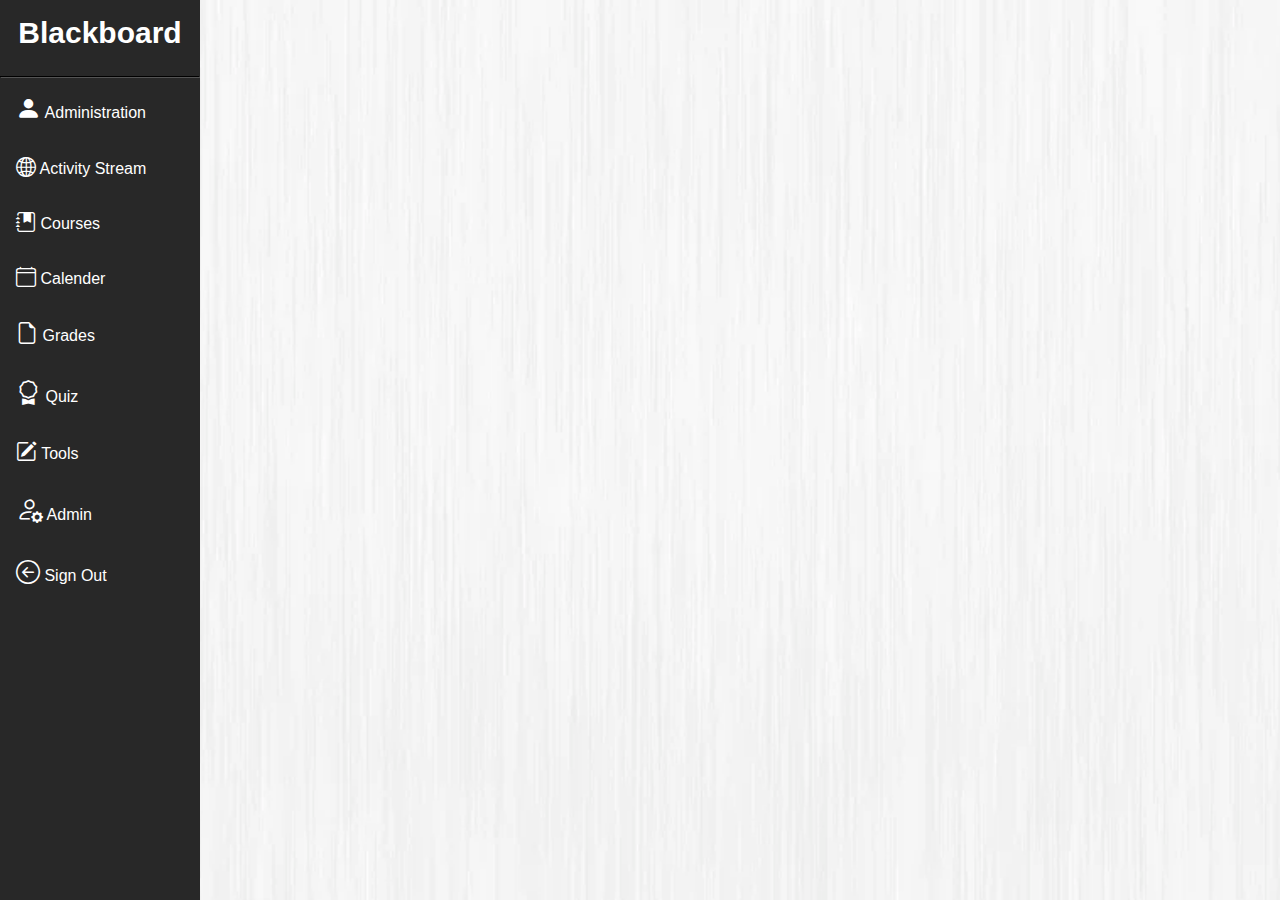
<file: tools.html>
<!DOCTYPE html>
<html lang="en">
<head>
    <meta charset="UTF-8">
    <meta name="viewport" content="width=device-width, initial-scale=1.0">
    <title>Document</title>
    <link rel="stylesheet" href="style.css">
    <link rel="stylesheet" href="https://cdn.jsdelivr.net/npm/bootstrap-icons@1.10.5/font/bootstrap-icons.css">

</head>
<body>
    <div class="sidenav">
        <ul>
    <li><a class="logo"><b>Blackboard</b></a></li>
    <hr style= "border-color: black; " />
    
   
  
    
    <li> <a href="administration.html"><i class="bi bi-person-fill" style="font-size: 25px;"></i> Administration </a>
    </li>
    <li><a href="activity.html"><i class="bi bi-globe2" style="font-size: 20px;"></i> Activity Stream</a></li>
    
    <li><a href="courses.html"><i class="bi bi-journal-bookmark-fill" style="font-size: 20px;"></i> Courses</a></li>
   
    
   <li><a href="calender.html"><i class="bi bi-calendar4" style="font-size: 20px;"></i> Calender</a></li>
  
    <li><a href="grades.html"><i class="bi bi-file-earmark" style="font-size: 22px;"></i> Grades</a></li>
    
    <li><a href="quiz.html"><i class="bi bi-award" style="font-size: 25px;"></i> Quiz</a></li>

    <li><a href="tools.html"><i class="bi bi-pencil-square" style="font-size: 21px;"></i> Tools</a></li>
   
    
   <li> <a href="admin.html"><i class="bi bi-person-gear" style="font-size: 27px;"></i> Admin</a></li>
  
   
    <li><a href="signout.html"><i class="bi bi-arrow-left-circle" style="font-size: 24px;"></i> Sign Out</a></li>
  
    
    </ul>
    </div>


    
    
    
   

    
</body>
</file>
<file: style.css>
html{
    height: 100vh;
}

.sidenav ul{
    list-style-type: none;
    margin: 0;
    padding: 0;
    width: 200px;
    background-color: rgb(40, 40, 40);
    height: 100%;
    position: absolute;
    left: 0;
    top:0;
    
    overflow: auto;
    font-family:Arial, Helvetica, sans-serif;

}
li a{
    display: block;
    color: white;
    padding: 16px 16px;
    text-decoration: none;
    text-align: left;
    font-size: medium;

}
.logo{
    text-align: center;
    pointer-events: none;
    font-size: 30px;
    
}

.sidenav li a:hover{
    background-color: black;
    color:white;
}


.bb .maincontent{
    width:100%;
    margin-left: 230px;
  
}
.bb .maincontent .header{
   padding-top: 0%;
    font-size: xx-large;
}
.bb .maincontent .subhead{
    padding: 4px;
    font-size: large;
}
.button{
   text-align: right;
   background-color:gray;
   width: 8%;
   text-align: center;
   border-radius: 4px;
   margin-left: 75%;


    color: black;
    
}

.dropbtn{
    padding: 15px;

    
}
.dropdown{
    position: relative;
    top: -50px;
    left:1300px;
    
}
.dropdown-content{
    display: none;
    position: absolute;
    font-size: 23px;
    background-color: aliceblue;
    min-width: 100px;
    box-shadow: 5px 8px 15px rgb(0, 0, 0, 0.2);
}
.dropdown-content a{
    color: black;
    padding: 12px 16px;
    text-align: center;
    text-decoration: none;
    display: block;
}
.dropdown-content a:hover{
    background-color: grey;
    color: azure;
}
.dropdown:hover .dropdown-content{
 display: block;
}
hr{
    
    margin-top: 10px;
    margin-bottom: 1px;
    border-width: 1px;
  
}

.links body {
  display: flex;
  justify-content: center;
  align-items: center;
  height: 100vh;
  margin: 0;

  background-size: cover;
  background-position: center;
}

.links {
  display: flex;
  flex-direction: column;
  align-items: left;
  justify-content: left;
  text-align: left;
 
  margin-left: 170px;
  
}

.links button {
  margin-bottom: 10px;
  background-color: black;
  border: none;
  cursor: pointer;
  transition: background-color 0.3s;
  border-radius: 20px;
  width: 200px;
}

.links  a {
  text-decoration: none;
  color: black;
  font-weight: bold;
  display: block;
  padding: 20px 40px;
  font-size: x-large;
  -webkit-transform: translate3d(0,0,0);
  -ms-transform: translate3d(0,0,0);
  transform: translate3d(0,0,0);
  
}


.course{
margin-left: 200px;
font-family: Arial, Helvetica, sans-serif;
font-size: 1rem;


}



.course hr{
    height: 3px;
    color: black;
    background-color: black;
}
.links hr{
    color: rgb(72, 72, 72);
}
.links ul{
    list-style-type: none;
   margin-left: -50px;
   color: rgb(7, 6, 6);
   font-size: x-large;
  
   
    
    font-family:'Times New Roman', Times, serif;
}
.links a:hover{
    opacity: 1.0;
}
.head{
    font-family: 'Times New Roman', Times, serif;
    font-size: large;
    margin-left: 203px;
    margin-top: 27px;
    color: rgb(64, 62, 62);
    
   
}
.head h2{
    padding: 12px;
}
.quiz{
    font-size:x-large;
}
#myVideo {
    position: fixed;
    right: 0;
    bottom: 0;
    min-width: 50%;
    min-height: 100%;
    
  }

.course{
    -webkit-transform: translate3d(0,0,0);
    -ms-transform: translate3d(0,0,0);
    transform: translate3d(0,0,0);
}
.links a:hover{
    color: black;
 margin-left: 32px;
}

#Timer{
    position:absolute;
    right:15px;
    font-weight: bold;
    color: rgb(64, 62, 62);
    font-size: large;

}
#motives{
    text-align: center;
    margin-top: 10px;
   font-size:20px;
   color: rgb(64, 62, 62);
   font-weight: bold;
}
body{
    background-image: url(background_image.webp);
    background-repeat: no-repeat;
    background-size: cover;
    
}
.app{
    background-image: url(background_image.webp);
}
#badges{
    text-align: center;
    margin-top: 20px;
   font-size:20px;
   color: rgb(64, 62, 62);
   font-weight: bold;
}
</file>
<file: stylebio.css>
*{
    margin: 0;
    padding: 0;
    font-family: 'poppins',Arial, Helvetica, sans-serif;
    box-sizing: border-box;
}
body{
    background:white;
}
.app{
    background: white;
    width: 100%;
    max-width: 800px;
    height: 600px;
    margin: 100px auto 0;
    border-radius: 10px;
    padding: 60px;
    margin-left: 150px;
    margin-top: -2px;
    
    
    
}
.app h1{
    font-size: 30px;
    color:rgb(64, 62, 62) ;
    font-weight: 600;
   
   

}
.quiz{
    padding: 20px 0;
}
.quiz h2{
    font-size: 20px;
    color: rgb(64, 62, 62);
    font-weight: 600;

}
.btn {
    background: white;
    color: #222;
    font-weight: 100px;
    font-size: 25px;
    width: 100%;
    border: 1px solid #222;
    padding: 10px;
    margin: 10px 0;
    text-align: left;
    border-radius: 4px;
    cursor: pointer;
    transition: all 0.3s;

}
.btn:hover:not([disabled]){
    background: #222;
    color: #fff;

    
}
.btn:disabled{
    cursor: no-drop;

}
#nextbtn{
    background: black;
    color: #fff;
    font-weight: 500;
    width: 150px;
    border: 0;
    padding: 10px;
    margin:20px auto 0;
    border-radius: 4px;
    cursor: pointer;
    display: none;
    
}
.correct{
    background: #9aeabc;
}
.incorrect{
    background: #ff9393;
}
</file>
<file: stylechem.css>
*{
    margin: 0;
    padding: 0;
    font-family: 'poppins',Arial, Helvetica, sans-serif;
    box-sizing: border-box;
}
body{
    background:white;
}
.app{
    background: white;
    width: 100%;
    max-width: 800px;
    height: 600px;
    margin: 100px auto 0;
    border-radius: 10px;
    padding: 60px;
    margin-left: 150px;
    margin-top: -2px;
    
    
    
}
.app h1{
    font-size: 30px;
    color:rgb(64, 62, 62) ;
    font-weight: 600;
   
   

}
.quiz{
    padding: 20px 0;
}
.quiz h2{
    font-size: 20px;
    color: rgb(64, 62, 62);
    font-weight: 600;

}
.btn {
    background: white;
    color: #222;
    font-weight: 100px;
    font-size: 25px;
    width: 100%;
    border: 1px solid #222;
    padding: 10px;
    margin: 10px 0;
    text-align: left;
    border-radius: 4px;
    cursor: pointer;
    transition: all 0.3s;

}
.btn:hover:not([disabled]){
    background: #222;
    color: #fff;

    
}
.btn:disabled{
    cursor: no-drop;

}
#nextbtn{
    background: black;
    color: #fff;
    font-weight: 500;
    width: 150px;
    border: 0;
    padding: 10px;
    margin: 20px auto 0;
    border-radius: 4px;
    cursor: pointer;
    display: none;
}
.correct{
    background: #9aeabc;
}
.incorrect{
    background: #ff9393;
}
</file>
<file: stylemath.css>
*{
    margin: 0;
    padding: 0;
    font-family: 'poppins',Arial, Helvetica, sans-serif;
    box-sizing: border-box;
}
body{
    background:white;
}
.app{
    background: white;
    width: 100%;
    max-width: 800px;
    height: 600px;
    margin: 100px auto 0;
    border-radius: 10px;
    padding: 60px;
    margin-left: 150px;
    margin-top: -2px;
   
    
    
}
.app h1{
    font-size: 30px;
    color:rgb(64, 62, 62) ;
    font-weight: 600;
   
   

}
.quiz{
    padding: 20px 0;
}
.quiz h2{
    font-size: 25px;
    color: rgb(64, 62, 62);
    font-weight: 600;

}
.btn {
    background: white;
    color: #222;
    font-weight: 100px;
    font-size: 25px;
    width: 100%;
    border: 1px solid #222;
    padding: 10px;
    margin: 10px 0;
    text-align: left;
    border-radius: 4px;
    cursor: pointer;
    transition: all 0.3s;

}
.btn:hover:not([disabled]){
    background: #222;
    color: #fff;

    
}
.btn:disabled{
    cursor: no-drop;

}
#nextbtn{
    background: black;
    color: #fff;
    font-weight: 500;
    width: 150px;
    border: 0;
    padding: 10px;
    margin: 20px auto 0;
    border-radius: 4px;
    cursor: pointer;
    display: none;
}
.correct{
    background: #9aeabc;
}
.incorrect{
    background: #ff9393;
}
</file>
<file: stylephy.css>
*{
    margin: 0;
    padding: 0;
    font-family: 'poppins',Arial, Helvetica, sans-serif;
    box-sizing: border-box;
}
body{
    background:white;
}
.app{
    background: white;
    width: 100%;
    max-width: 800px;
    height: 600px;
    margin: 100px auto 0;
    border-radius: 10px;
    padding: 60px;
    margin-left: 150px;
    margin-top: -2px;
    
    
    
}
.app h1{
    font-size: 30px;
    color:rgb(64, 62, 62) ;
    font-weight: 600;
}
.quiz{
    padding: 20px 0;
}
.quiz h2{
    font-size: 25px;
    color: rgb(64, 62, 62);
    font-weight: 600;

}
.btn {
    background: white;
    color: #222;
    font-weight: 100px;
    font-size: 25px;
    width: 100%;
    border: 1px solid #222;
    padding: 10px;
    margin: 10px 0;
    text-align: left;
    border-radius: 4px;
    cursor: pointer;
    transition: all 0.3s;

}
.btn:hover:not([disabled]){
    background: #222;
    color: #fff;

    
}
.btn:disabled{
    cursor: no-drop;

}
#nextbtn{
    background: black;
    color: #fff;
    font-weight: 500;
    width: 150px;
    border: 0;
    padding: 10px;
    margin: 20px auto 0;
    border-radius: 4px;
    cursor: pointer;
    display: none;
}
.correct{
    background: #9aeabc;
}
.incorrect{
    background: #ff9393;
}
</file>
